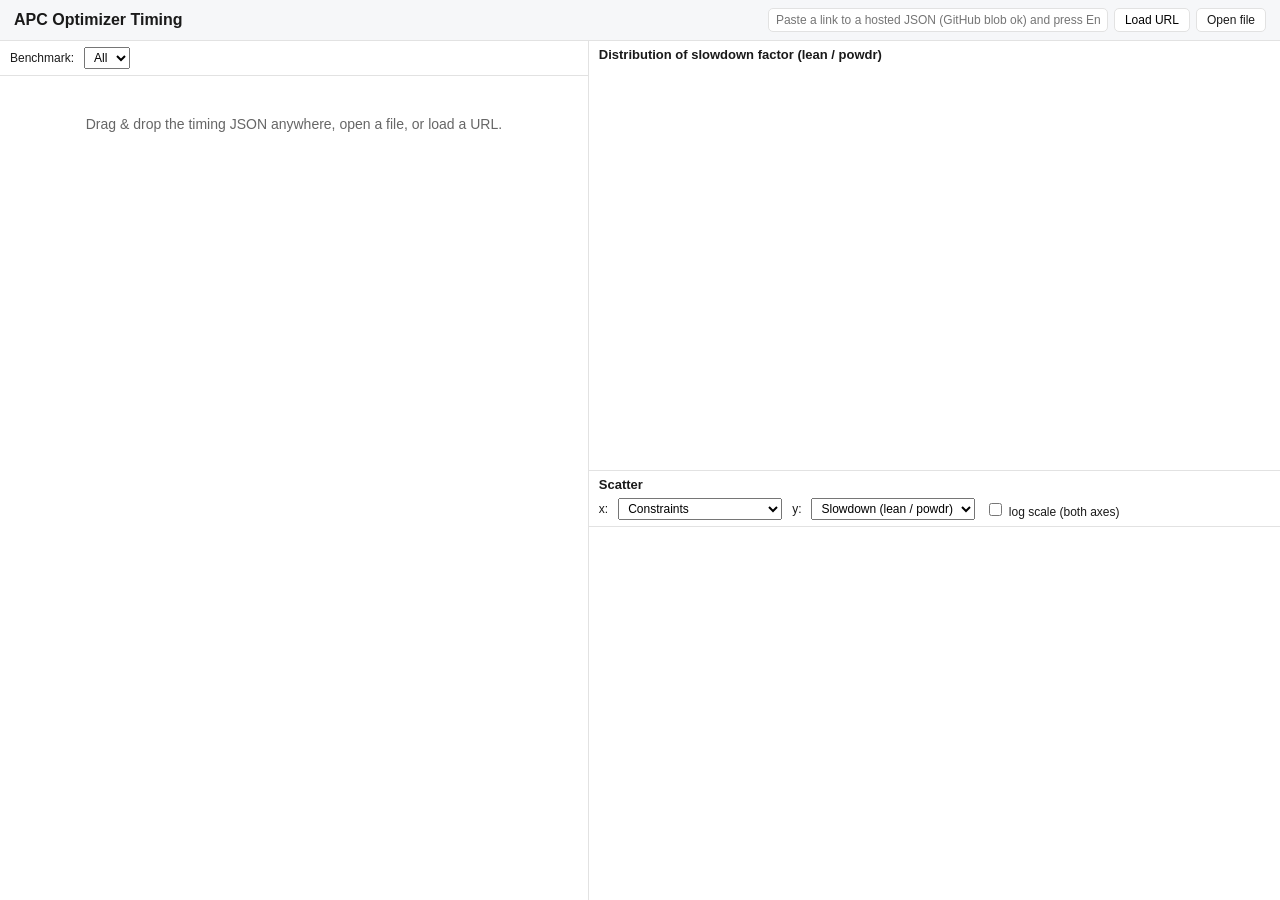
<file: apc-optimizer-timing-viewer/index.html>
<!DOCTYPE html>
<html lang="en">
<head>
<meta charset="utf-8">
<meta name="viewport" content="width=device-width, initial-scale=1">
<title>APC Optimizer Timing Viewer</title>
<style>
  :root {
    --bg: #ffffff; --fg: #1a1a1a; --muted: #666; --border: #e2e2e2;
    --header-bg: #f6f7f9; --row-hover: #eef4ff; --row-sel: #d8e8ff;
    --accent: #2b6cb0; --ref: #e53e3e;
  }
  * { box-sizing: border-box; }
  html, body { margin: 0; height: 100%; font-family: -apple-system, BlinkMacSystemFont, "Segoe UI", Roboto, Helvetica, Arial, sans-serif; color: var(--fg); background: var(--bg); }
  body { display: flex; flex-direction: column; }
  header {
    padding: 8px 14px; border-bottom: 1px solid var(--border); background: var(--header-bg);
    display: flex; align-items: center; gap: 14px; flex-wrap: wrap;
  }
  header h1 { font-size: 16px; margin: 0; font-weight: 650; }
  header .meta { font-size: 12px; color: var(--muted); }
  header .spacer { flex: 1; }
  .loader { display: flex; align-items: center; gap: 6px; }
  .loader input[type=text] { width: 340px; padding: 4px 7px; border: 1px solid var(--border); border-radius: 5px; font-size: 12px; }
  .loader button, label.filebtn {
    padding: 4px 10px; border: 1px solid var(--border); border-radius: 5px; background: #fff;
    cursor: pointer; font-size: 12px;
  }
  .loader button:hover, label.filebtn:hover { background: #f0f0f0; }

  main { flex: 1; display: flex; min-height: 0; }
  #left { width: 46%; min-width: 360px; display: flex; flex-direction: column; border-right: 1px solid var(--border); }
  #right { flex: 1; display: flex; flex-direction: column; min-width: 0; }
  .pane-tools { padding: 6px 10px; border-bottom: 1px solid var(--border); display: flex; gap: 10px; align-items: center; font-size: 12px; flex-wrap: wrap; }
  .pane-tools select, .pane-tools input { font-size: 12px; padding: 2px 5px; }

  /* Drop overlay */
  #dropzone {
    position: fixed; inset: 0; background: rgba(43,108,176,0.12); border: 3px dashed var(--accent);
    display: none; align-items: center; justify-content: center; z-index: 50; font-size: 22px; color: var(--accent);
  }
  #dropzone.show { display: flex; }

  /* Table */
  .table-wrap { flex: 1; overflow: auto; }
  table { border-collapse: collapse; width: 100%; font-size: 12.5px; font-variant-numeric: tabular-nums; }
  thead th {
    position: sticky; top: 0; background: var(--header-bg); border-bottom: 2px solid var(--border);
    padding: 6px 9px; text-align: right; cursor: pointer; white-space: nowrap; user-select: none;
  }
  thead th:first-child, tbody td:first-child { text-align: left; }
  thead th.bench, tbody td.bench { text-align: left; }
  thead th .arrow { color: var(--accent); font-size: 10px; margin-left: 3px; }
  tbody td { padding: 3px 9px; text-align: right; border-bottom: 1px solid #f2f2f2; white-space: nowrap; }
  tbody tr { cursor: pointer; }
  tbody tr:hover { background: var(--row-hover); }
  tbody tr.sel { background: var(--row-sel); }
  .swatch { display: inline-block; width: 9px; height: 9px; border-radius: 2px; margin-right: 6px; vertical-align: middle; }
  .factor-hi { color: #b7791f; font-weight: 600; }
  .factor-lo { color: #2f855a; font-weight: 600; }

  /* Charts */
  .chart-section { flex: 1; display: flex; flex-direction: column; min-height: 0; border-bottom: 1px solid var(--border); }
  .chart-section:last-child { border-bottom: none; }
  .chart-title { padding: 6px 10px 0; font-size: 13px; font-weight: 600; }
  .chart-holder { flex: 1; min-height: 0; position: relative; }
  svg { width: 100%; height: 100%; display: block; }
  .axis line, .axis path { stroke: #cbd5e0; }
  .axis text { fill: var(--muted); font-size: 10px; }
  .grid line { stroke: #eef0f2; }
  .axis-label { fill: var(--fg); font-size: 11px; font-weight: 600; }
  .tooltip {
    position: fixed; pointer-events: none; background: #1a202c; color: #fff; padding: 6px 8px;
    border-radius: 5px; font-size: 11px; line-height: 1.4; z-index: 60; display: none; white-space: nowrap;
  }
  .legend { padding: 4px 10px 8px; display: flex; flex-wrap: wrap; gap: 4px 12px; font-size: 11px; }
  .legend span { display: inline-flex; align-items: center; }
  .empty { color: var(--muted); font-size: 14px; padding: 40px; text-align: center; }
</style>
</head>
<body>
<header>
  <h1>APC Optimizer Timing</h1>
  <div class="meta" id="meta"></div>
  <div class="spacer"></div>
  <div class="loader">
    <input type="text" id="urlInput" placeholder="Paste a link to a hosted JSON (GitHub blob ok) and press Enter">
    <button id="urlBtn">Load URL</button>
    <label class="filebtn">Open file<input type="file" id="fileInput" accept=".json,application/json" hidden></label>
  </div>
</header>

<main>
  <section id="left">
    <div class="pane-tools">
      <span>Benchmark:</span>
      <select id="benchFilter"><option value="">All</option></select>
      <span id="rowCount" style="color:var(--muted)"></span>
    </div>
    <div class="table-wrap">
      <table id="tbl">
        <thead><tr id="headRow"></tr></thead>
        <tbody id="tblBody"></tbody>
      </table>
      <div class="empty" id="tableEmpty">Drag &amp; drop the timing JSON anywhere, open a file, or load a URL.</div>
    </div>
  </section>

  <section id="right">
    <div class="chart-section">
      <div class="chart-title">Distribution of slowdown factor (lean / powdr)</div>
      <div class="chart-holder"><svg id="histSvg"></svg></div>
    </div>
    <div class="chart-section">
      <div class="chart-title">Scatter</div>
      <div class="pane-tools">
        <span>x:</span><select id="xAxis"></select>
        <span>y:</span><select id="yAxis"></select>
        <label><input type="checkbox" id="logScale"> log scale (both axes)</label>
      </div>
      <div class="chart-holder"><svg id="scatterSvg"></svg></div>
      <div class="legend" id="legend"></div>
    </div>
  </section>
</main>

<div id="dropzone">Drop the timing JSON to load</div>
<div class="tooltip" id="tooltip"></div>

<script>
"use strict";

// ---------------------------------------------------------------------------
// Data model
// ---------------------------------------------------------------------------
// Input JSON shape (produced by `time-optimizers` + compare_apc_optimizers.sh):
//   { "openvm-eth-version": "...",
//     "benchmarks": [ { "name": "...", "apcs": [
//        { "variables", "constraints", "bus_interactions", "rust_runtime", "lean_runtime" } ] } ] }
// We call the native Rust optimizer "powdr" and the apc-optimizer "lean", per the request.

let POINTS = [];          // flat list of all APC records
let BENCH_COLORS = {};
const PALETTE = ["#2b6cb0","#dd6b20","#38a169","#805ad5","#d53f8c","#319795",
                 "#d69e2e","#e53e3e","#3182ce","#718096","#00897b","#8e44ad"];

// Axis metrics available in the scatter plot.
const METRICS = {
  constraints:      { label: "Constraints",            get: d => d.constraints },
  bus_interactions: { label: "Bus interactions",       get: d => d.bus_interactions },
  variables:        { label: "Variables",              get: d => d.variables },
  powdr:            { label: "powdr runtime (s)",       get: d => d.powdr },
  lean:             { label: "Lean runtime (s)",        get: d => d.lean },
  factor:           { label: "Slowdown (lean / powdr)", get: d => d.factor },
};

// Left-table columns.
const COLUMNS = [
  { key: "benchmark", label: "Benchmark", cls: "bench", type: "str", get: d => d.benchmark },
  { key: "apc",       label: "APC",       type: "num", get: d => d.index },
  { key: "lean",      label: "Lean (s)",  type: "num", get: d => d.lean,  fmt: v => v.toFixed(3) },
  { key: "powdr",     label: "powdr (s)", type: "num", get: d => d.powdr, fmt: v => v.toFixed(3) },
  { key: "factor",    label: "lean / powdr", type: "num", get: d => d.factor,
    fmt: v => (v == null || !isFinite(v)) ? "—" : v.toFixed(2) + "×" },
];

let sortState = { key: "factor", dir: -1 }; // dir: 1 asc, -1 desc
let benchFilter = "";
let selectedId = null;

function buildPoints(json) {
  const pts = [];
  const benches = Array.isArray(json.benchmarks) ? json.benchmarks : [];
  for (const b of benches) {
    const name = b.name ?? "(unnamed)";
    const apcs = Array.isArray(b.apcs) ? b.apcs : [];
    apcs.forEach((a, i) => {
      const powdr = +a.rust_runtime, lean = +a.lean_runtime;
      const factor = powdr > 0 ? lean / powdr : NaN;
      pts.push({
        id: pts.length, benchmark: name, index: i,
        variables: +a.variables, constraints: +a.constraints, bus_interactions: +a.bus_interactions,
        powdr, lean, factor,
      });
    });
  }
  return pts;
}

function assignColors(json) {
  BENCH_COLORS = {};
  (json.benchmarks || []).forEach((b, i) => { BENCH_COLORS[b.name] = PALETTE[i % PALETTE.length]; });
}

// ---------------------------------------------------------------------------
// Rendering: header meta, table, filter
// ---------------------------------------------------------------------------
function renderMeta(json) {
  const parts = [];
  const n = POINTS.length;
  const nb = (json.benchmarks || []).length;
  parts.push(`${n.toLocaleString()} APCs · ${nb} benchmarks`);
  if (json["openvm-eth-version"]) parts.push(`openvm-eth ${short(json["openvm-eth-version"])}`);
  if (json["apc-optimizer-version"]) parts.push(`apc-optimizer ${short(json["apc-optimizer-version"])}`);
  if (json["powdr-version"]) parts.push(`powdr ${short(json["powdr-version"])}`);
  document.getElementById("meta").textContent = parts.join("  ·  ");
}
function short(h) { return /^[0-9a-f]{7,}$/i.test(h) ? h.slice(0, 8) : h; }

function renderBenchFilter(json) {
  const sel = document.getElementById("benchFilter");
  sel.innerHTML = '<option value="">All</option>';
  (json.benchmarks || []).forEach(b => {
    const o = document.createElement("option");
    o.value = b.name; o.textContent = `${b.name} (${(b.apcs || []).length})`;
    sel.appendChild(o);
  });
}

function renderHead() {
  const tr = document.getElementById("headRow");
  tr.innerHTML = "";
  for (const c of COLUMNS) {
    const th = document.createElement("th");
    if (c.cls) th.className = c.cls;
    th.textContent = c.label;
    if (sortState.key === c.key) {
      const a = document.createElement("span");
      a.className = "arrow"; a.textContent = sortState.dir === 1 ? "▲" : "▼";
      th.appendChild(a);
    }
    th.onclick = () => {
      if (sortState.key === c.key) sortState.dir *= -1;
      else sortState = { key: c.key, dir: c.type === "str" ? 1 : -1 };
      renderHead(); renderTable();
    };
    tr.appendChild(th);
  }
}

function filteredPoints() {
  return benchFilter ? POINTS.filter(p => p.benchmark === benchFilter) : POINTS;
}

function sortedPoints() {
  const col = COLUMNS.find(c => c.key === sortState.key);
  const pts = filteredPoints().slice();
  pts.sort((a, b) => {
    let va = col.get(a), vb = col.get(b);
    if (col.type === "str") return sortState.dir * String(va).localeCompare(String(vb));
    // numbers: push NaN/Infinity to the end regardless of direction
    const na = (va == null || !isFinite(va)), nb = (vb == null || !isFinite(vb));
    if (na && nb) return 0;
    if (na) return 1;
    if (nb) return -1;
    return sortState.dir * (va - vb);
  });
  return pts;
}

function renderTable() {
  const body = document.getElementById("tblBody");
  const empty = document.getElementById("tableEmpty");
  const pts = sortedPoints();
  document.getElementById("rowCount").textContent = `${pts.length.toLocaleString()} rows`;
  empty.style.display = POINTS.length ? "none" : "block";

  const frag = document.createDocumentFragment();
  for (const p of pts) {
    const tr = document.createElement("tr");
    tr.dataset.id = p.id;
    if (p.id === selectedId) tr.className = "sel";
    for (const c of COLUMNS) {
      const td = document.createElement("td");
      if (c.cls) td.className = c.cls;
      let v = c.get(p);
      if (c.key === "benchmark") {
        const sw = document.createElement("span");
        sw.className = "swatch"; sw.style.background = BENCH_COLORS[p.benchmark] || "#999";
        td.appendChild(sw); td.appendChild(document.createTextNode(v));
      } else if (c.key === "factor") {
        td.textContent = c.fmt(v);
        if (isFinite(v)) td.classList.add(v >= 1 ? "factor-hi" : "factor-lo");
      } else {
        td.textContent = c.fmt ? c.fmt(v) : v;
      }
      tr.appendChild(td);
    }
    tr.onclick = () => {
      selectedId = (selectedId === p.id) ? null : p.id;
      document.querySelectorAll("#tblBody tr.sel").forEach(r => r.classList.remove("sel"));
      if (selectedId === p.id) tr.classList.add("sel");
      renderScatter();
    };
    frag.appendChild(tr);
  }
  body.innerHTML = "";
  body.appendChild(frag);
}

// ---------------------------------------------------------------------------
// SVG chart helpers
// ---------------------------------------------------------------------------
const SVGNS = "http://www.w3.org/2000/svg";
function el(tag, attrs, parent) {
  const e = document.createElementNS(SVGNS, tag);
  for (const k in attrs) e.setAttribute(k, attrs[k]);
  if (parent) parent.appendChild(e);
  return e;
}
function clear(svg) { while (svg.firstChild) svg.removeChild(svg.firstChild); }

function niceTicks(min, max, count) {
  if (min === max) { min -= 1; max += 1; }
  const span = max - min, step0 = span / count;
  const mag = Math.pow(10, Math.floor(Math.log10(step0)));
  const norm = step0 / mag;
  const step = (norm >= 5 ? 10 : norm >= 2 ? 5 : norm >= 1 ? 2 : 1) * mag;
  const ticks = [];
  for (let t = Math.ceil(min / step) * step; t <= max + 1e-9; t += step) ticks.push(t);
  return ticks;
}
function logTicks(min, max) {
  const ticks = [];
  const lo = Math.floor(Math.log10(min)), hi = Math.ceil(Math.log10(max));
  for (let e = lo; e <= hi; e++) ticks.push(Math.pow(10, e));
  return ticks;
}
function fmtNum(v) {
  if (v === 0) return "0";
  const a = Math.abs(v);
  if (a >= 1000 || a < 0.01) return v.toExponential(0).replace("e+", "e");
  if (Number.isInteger(v)) return String(v);
  return v.toFixed(a < 1 ? 3 : 2);
}

// Returns a scale object with .map(value)->pixel and .ticks()
function makeScale(min, max, px0, px1, log) {
  if (log) {
    min = Math.max(min, 1e-9);
    if (max <= min) max = min * 10;
    const l0 = Math.log10(min), l1 = Math.log10(max);
    return {
      map: v => px0 + (Math.log10(Math.max(v, 1e-9)) - l0) / (l1 - l0) * (px1 - px0),
      ticks: () => logTicks(min, max).filter(t => t >= min * 0.999 && t <= max * 1.001),
      min, max,
    };
  }
  if (max === min) { max = min + 1; }
  return {
    map: v => px0 + (v - min) / (max - min) * (px1 - px0),
    ticks: () => niceTicks(min, max, 6),
    min, max,
  };
}

const tooltip = document.getElementById("tooltip");
function showTip(html, ev) {
  tooltip.innerHTML = html; tooltip.style.display = "block";
  tooltip.style.left = (ev.clientX + 12) + "px";
  tooltip.style.top = (ev.clientY + 12) + "px";
}
function hideTip() { tooltip.style.display = "none"; }

// ---------------------------------------------------------------------------
// Histogram of slowdown factors
// ---------------------------------------------------------------------------
function renderHistogram() {
  const svg = document.getElementById("histSvg");
  clear(svg);
  const W = svg.clientWidth, H = svg.clientHeight;
  if (!W || !H) return;
  const m = { t: 12, r: 16, b: 34, l: 46 };
  const iw = W - m.l - m.r, ih = H - m.t - m.b;

  const vals = filteredPoints().map(p => p.factor).filter(v => isFinite(v) && v > 0);
  if (!vals.length) return;

  const min = Math.min(...vals), max = Math.max(...vals);
  const nbins = 40;
  const step = (max - min) / nbins || 1;
  const bins = new Array(nbins).fill(0);
  for (const v of vals) {
    let i = Math.floor((v - min) / step);
    if (i >= nbins) i = nbins - 1;
    if (i < 0) i = 0;
    bins[i]++;
  }
  const maxCount = Math.max(...bins);

  const x = makeScale(min, max, m.l, m.l + iw, false);
  const y = makeScale(0, maxCount, m.t + ih, m.t, false);

  const g = el("g", {}, svg);
  // y grid + axis
  const yaxis = el("g", { class: "axis grid" }, g);
  for (const t of y.ticks()) {
    const yy = y.map(t);
    el("line", { x1: m.l, y1: yy, x2: m.l + iw, y2: yy }, yaxis);
    const tx = el("text", { x: m.l - 6, y: yy + 3, "text-anchor": "end" }, yaxis);
    tx.textContent = fmtNum(t);
  }
  // bars
  for (let i = 0; i < nbins; i++) {
    if (!bins[i]) continue;
    const x0 = x.map(min + i * step), x1 = x.map(min + (i + 1) * step);
    const yy = y.map(bins[i]);
    const r = el("rect", {
      x: x0 + 0.5, y: yy, width: Math.max(1, x1 - x0 - 1), height: (m.t + ih) - yy,
      fill: "#2b6cb0", opacity: 0.85,
    }, g);
    const lo = (min + i * step), hi = (min + (i + 1) * step);
    r.addEventListener("mousemove", ev => showTip(`${lo.toFixed(2)}×–${hi.toFixed(2)}×<br>${bins[i]} APCs`, ev));
    r.addEventListener("mouseleave", hideTip);
  }
  // x axis
  const xaxis = el("g", { class: "axis" }, g);
  el("line", { x1: m.l, y1: m.t + ih, x2: m.l + iw, y2: m.t + ih }, xaxis);
  for (const t of x.ticks()) {
    const xx = x.map(t);
    el("line", { x1: xx, y1: m.t + ih, x2: xx, y2: m.t + ih + 4 }, xaxis);
    const tx = el("text", { x: xx, y: m.t + ih + 15, "text-anchor": "middle" }, xaxis);
    tx.textContent = fmtNum(t) + "×";
  }
  // reference line at 1x
  if (min <= 1 && max >= 1) {
    const xx = x.map(1);
    el("line", { x1: xx, y1: m.t, x2: xx, y2: m.t + ih, stroke: "#e53e3e", "stroke-dasharray": "4 3", "stroke-width": 1.5 }, g);
    const tx = el("text", { x: xx + 3, y: m.t + 10, fill: "#e53e3e", "font-size": 10 }, g);
    tx.textContent = "1× (equal)";
  }
  // labels
  const xl = el("text", { class: "axis-label", x: m.l + iw / 2, y: H - 4, "text-anchor": "middle" }, g);
  xl.textContent = "slowdown factor (lean / powdr)";
  const yl = el("text", { class: "axis-label", x: 12, y: m.t + ih / 2, "text-anchor": "middle",
    transform: `rotate(-90 12 ${m.t + ih / 2})` }, g);
  yl.textContent = "# APCs";
}

// ---------------------------------------------------------------------------
// Scatter plot
// ---------------------------------------------------------------------------
function renderScatter() {
  const svg = document.getElementById("scatterSvg");
  clear(svg);
  const W = svg.clientWidth, H = svg.clientHeight;
  if (!W || !H) return;
  const m = { t: 12, r: 16, b: 40, l: 56 };
  const iw = W - m.l - m.r, ih = H - m.t - m.b;

  const xKey = document.getElementById("xAxis").value;
  const yKey = document.getElementById("yAxis").value;
  const log = document.getElementById("logScale").checked;
  const xM = METRICS[xKey], yM = METRICS[yKey];

  let pts = filteredPoints().map(p => ({ p, x: xM.get(p), y: yM.get(p) }))
    .filter(d => isFinite(d.x) && isFinite(d.y) && (!log || (d.x > 0 && d.y > 0)));
  if (!pts.length) return;

  const xs = pts.map(d => d.x), ys = pts.map(d => d.y);
  const x = makeScale(Math.min(...xs), Math.max(...xs), m.l, m.l + iw, log);
  const y = makeScale(Math.min(...ys), Math.max(...ys), m.t + ih, m.t, log);

  const g = el("g", {}, svg);
  // grid + axes
  const grid = el("g", { class: "axis grid" }, g);
  for (const t of y.ticks()) {
    const yy = y.map(t);
    el("line", { x1: m.l, y1: yy, x2: m.l + iw, y2: yy }, grid);
    const tx = el("text", { x: m.l - 6, y: yy + 3, "text-anchor": "end" }, grid);
    tx.textContent = fmtNum(t);
  }
  const xaxis = el("g", { class: "axis" }, g);
  el("line", { x1: m.l, y1: m.t + ih, x2: m.l + iw, y2: m.t + ih }, xaxis);
  for (const t of x.ticks()) {
    const xx = x.map(t);
    el("line", { x1: xx, y1: m.t + ih, x2: xx, y2: m.t + ih + 4 }, xaxis);
    const tx = el("text", { x: xx, y: m.t + ih + 15, "text-anchor": "middle" }, xaxis);
    tx.textContent = fmtNum(t);
  }
  // points
  for (const d of pts) {
    const sel = d.p.id === selectedId;
    const c = el("circle", {
      cx: x.map(d.x), cy: y.map(d.y), r: sel ? 5 : 2.6,
      fill: BENCH_COLORS[d.p.benchmark] || "#999",
      opacity: sel ? 1 : 0.62,
      stroke: sel ? "#1a202c" : "none", "stroke-width": sel ? 2 : 0,
    }, g);
    c.addEventListener("mousemove", ev => showTip(
      `<b>${d.p.benchmark}</b> #${d.p.index}<br>` +
      `${xM.label}: ${fmtNum(d.x)}<br>${yM.label}: ${fmtNum(d.y)}<br>` +
      `lean ${d.p.lean.toFixed(3)}s / powdr ${d.p.powdr.toFixed(3)}s`, ev));
    c.addEventListener("mouseleave", hideTip);
    c.addEventListener("click", () => {
      selectedId = (selectedId === d.p.id) ? null : d.p.id;
      renderTable(); renderScatter();
      const row = document.querySelector(`#tblBody tr[data-id="${selectedId}"]`);
      if (row) row.scrollIntoView({ block: "center" });
    });
  }
  // labels
  const xl = el("text", { class: "axis-label", x: m.l + iw / 2, y: H - 6, "text-anchor": "middle" }, g);
  xl.textContent = xM.label + (log ? " (log)" : "");
  const yl = el("text", { class: "axis-label", x: 14, y: m.t + ih / 2, "text-anchor": "middle",
    transform: `rotate(-90 14 ${m.t + ih / 2})` }, g);
  yl.textContent = yM.label + (log ? " (log)" : "");
}

function renderLegend(json) {
  const lg = document.getElementById("legend");
  lg.innerHTML = "";
  (json.benchmarks || []).forEach(b => {
    const s = document.createElement("span");
    s.innerHTML = `<span class="swatch" style="background:${BENCH_COLORS[b.name]}"></span>${b.name}`;
    lg.appendChild(s);
  });
}

// ---------------------------------------------------------------------------
// Axis dropdowns
// ---------------------------------------------------------------------------
function initAxisSelectors() {
  const xs = document.getElementById("xAxis"), ys = document.getElementById("yAxis");
  for (const k in METRICS) {
    xs.appendChild(new Option(METRICS[k].label, k));
    ys.appendChild(new Option(METRICS[k].label, k));
  }
  xs.value = "constraints"; ys.value = "factor";
  xs.onchange = ys.onchange = renderScatter;
  document.getElementById("logScale").onchange = renderScatter;
}

// ---------------------------------------------------------------------------
// Top-level render
// ---------------------------------------------------------------------------
let CURRENT_JSON = null;
function renderAll(json) {
  CURRENT_JSON = json;
  assignColors(json);
  POINTS = buildPoints(json);
  selectedId = null; benchFilter = "";
  document.getElementById("benchFilter").value = "";
  renderMeta(json);
  renderBenchFilter(json);
  renderHead();
  renderTable();
  renderLegend(json);
  renderHistogram();
  renderScatter();
}

// ---------------------------------------------------------------------------
// Data loading (file / URL), matching the metrics-viewer conventions
// ---------------------------------------------------------------------------
function handleData(json, sourceLabel) {
  if (!json || !Array.isArray(json.benchmarks)) {
    alert("Not a recognized timing JSON: expected a top-level `benchmarks` array.");
    return;
  }
  renderAll(json);
}

function handleFile(file) {
  const reader = new FileReader();
  reader.onload = () => {
    try { handleData(JSON.parse(reader.result), file.name); }
    catch (e) { alert("Failed to parse JSON: " + e.message); }
  };
  reader.readAsText(file);
}

async function loadFromUrl(url, updateParam = true) {
  const raw = url.replace(
    /github\.com\/([^/]+)\/([^/]+)\/blob\/([^/]+)\/(.*)/,
    "raw.githubusercontent.com/$1/$2/$3/$4");
  try {
    const resp = await fetch(raw);
    if (!resp.ok) throw new Error("HTTP " + resp.status);
    const json = await resp.json();
    if (updateParam) {
      const params = new URLSearchParams(window.location.search);
      params.set("data", url);
      history.replaceState(null, "", window.location.pathname + "?" + params.toString());
    }
    document.getElementById("urlInput").value = url;
    handleData(json, url);
  } catch (e) {
    alert("Failed to load URL: " + e.message);
  }
}

// Drag & drop anywhere.
const dz = document.getElementById("dropzone");
let dragDepth = 0;
window.addEventListener("dragenter", e => { e.preventDefault(); dragDepth++; dz.classList.add("show"); });
window.addEventListener("dragover", e => { e.preventDefault(); });
window.addEventListener("dragleave", e => { e.preventDefault(); if (--dragDepth <= 0) dz.classList.remove("show"); });
window.addEventListener("drop", e => {
  e.preventDefault(); dragDepth = 0; dz.classList.remove("show");
  if (e.dataTransfer.files.length) handleFile(e.dataTransfer.files[0]);
});

document.getElementById("fileInput").addEventListener("change", e => {
  if (e.target.files.length) handleFile(e.target.files[0]);
});
document.getElementById("urlBtn").addEventListener("click", () => {
  const u = document.getElementById("urlInput").value.trim(); if (u) loadFromUrl(u);
});
document.getElementById("urlInput").addEventListener("keydown", e => {
  if (e.key === "Enter") { const u = e.target.value.trim(); if (u) loadFromUrl(u); }
});
document.getElementById("benchFilter").addEventListener("change", e => {
  benchFilter = e.target.value; selectedId = null;
  renderTable(); renderHistogram(); renderScatter();
});

let resizeTimer = null;
window.addEventListener("resize", () => {
  clearTimeout(resizeTimer);
  resizeTimer = setTimeout(() => { if (POINTS.length) { renderHistogram(); renderScatter(); } }, 120);
});

// Init
initAxisSelectors();
(function init() {
  const params = new URLSearchParams(window.location.search);
  const dataUrl = params.get("data") || params.get("url");
  if (dataUrl) loadFromUrl(dataUrl, false);
})();
</script>
</body>
</html>
</file>
